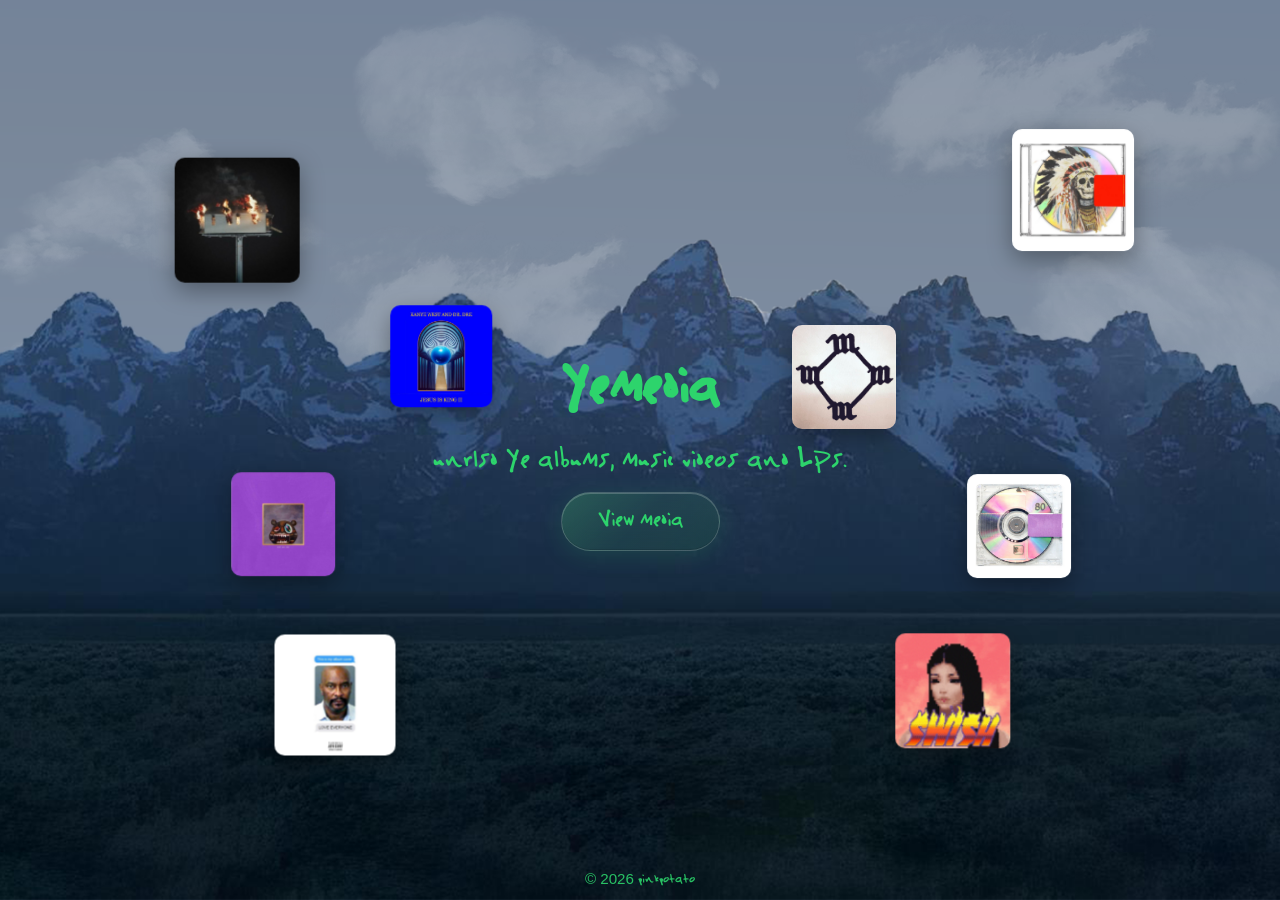
<file: index.html>
<!DOCTYPE html>
<html lang="en">
<head>
    <meta charset="UTF-8">
    <meta name="viewport" content="width=device-width, initial-scale=1.0">
    <title>yemedias</title>
    <link rel="icon" href="favicon.png" type="image/png">
    <link rel="stylesheet" href="sytle.css">
</head>
<body>
    <div class="album-covers" id="album-covers"></div>
    <main class="content">
        <h1>Yemedia</h1>
        <p>unrlsd Ye albums, music videos and LPs.</p>
        <a href="./mainpage.html" class="content-btn">View media</a>
    </main>
    <footer class="copyright">© 2026 pinkpotato</footer>
    <script src="album-covers.js"></script>
</body>
</html>
</file>
<file: sytle.css>
body {
    margin: 0;
    padding: 0;
    min-height: 100vh;
    position: relative;
    overflow: hidden;
    background-color: #1a1a2e;
    background-image: url(sitebg/gradientbase.png);
    background-size: cover;
    background-position: center;
    background-repeat: no-repeat;
}

body.mainpage {
    overflow: hidden;
    height: 100vh;
    display: flex;
    flex-direction: column;
}

/* Toast notification */
.mainpage-toast {
    position: fixed;
    bottom: 5rem;
    left: 50%;
    transform: translateX(-50%) translateY(12px);
    padding: 0.5rem 1rem;
    background: rgba(92, 255, 158, 0.95);
    color: #1a1a2e;
    font-family: "Yung Jakes", "yungjakes", sans-serif;
    font-size: 0.95rem;
    border-radius: 8px;
    box-shadow: 0 4px 20px rgba(0, 0, 0, 0.3);
    z-index: 100;
    opacity: 0;
    visibility: hidden;
    transition: opacity 0.25s ease, transform 0.25s ease, visibility 0.25s ease;
}

.mainpage-toast.is-visible {
    opacity: 1;
    visibility: visible;
    transform: translateX(-50%) translateY(0);
}

/* Scrollbar styling site-wide */
* {
    scrollbar-width: thin;
    scrollbar-color: rgba(92, 255, 158, 0.6) rgba(26, 26, 46, 0.4);
}

*::-webkit-scrollbar {
    width: 10px;
    height: 10px;
}

*::-webkit-scrollbar-track {
    background: rgba(26, 26, 46, 0.4);
    border-radius: 5px;
}

*::-webkit-scrollbar-thumb {
    background: rgba(92, 255, 158, 0.55);
    border-radius: 5px;
    border: 1px solid rgba(26, 26, 46, 0.3);
}

*::-webkit-scrollbar-thumb:hover {
    background: rgba(92, 255, 158, 0.75);
}

*::-webkit-scrollbar-thumb:active {
    background: #5cff9e;
}

*::-webkit-scrollbar-corner {
    background: rgba(26, 26, 46, 0.4);
    border-radius: 5px;
}

@font-face {
    font-family: "Yung Jakes";
    src: local("Yung Jakes New Handwriting"), local("YungJakesNewHandwriting"), url("YungJakesNewHandwriting-Regular.ttf") format("truetype");
    font-weight: normal;
    font-style: normal;
    font-display: swap;
}

/* Middle: clouds */
body::before {
    content: "";
    position: absolute;
    inset: 0;
    z-index: -1;
    background-image: url(sitebg/clouds.png);
    background-size: 150% 100%;
    background-position: 0% 50%;
    background-repeat: no-repeat;
    opacity: 0.5;
    pointer-events: none;
    animation: clouds-drift 60s linear infinite;
}

@media (max-width: 768px) {
    body::before {
        background-size: cover;
    }
}

/* Front: mountain (painted last so it’s on top) */
body::after {
    content: "";
    position: absolute;
    inset: 0;
    z-index: 0;
    background-image: url(sitebg/mountains.png);
    background-size: cover;
    background-position: center;
    background-repeat: no-repeat;
    pointer-events: none;
}

.content {
    position: relative;
    z-index: 3;
    display: flex;
    flex-direction: column;
    align-items: center;
    justify-content: center;
    min-height: 100vh;
    text-align: center;
    color: #2dd46c;
    font-family: "Yung Jakes", "yungjakes", sans-serif;
    font-size: 1.6rem;
}

.album-covers {
    position: fixed;
    inset: 0;
    z-index: 2;
    pointer-events: none;
    perspective: 1200px;
}

.album-covers .album-cover {
    position: absolute;
    object-fit: cover;
    border-radius: 10px;
    box-shadow: 0 8px 24px rgba(0, 0, 0, 0.35);
    transform-style: preserve-3d;
    will-change: transform;
}

.copyright {
    position: fixed;
    bottom: 0;
    left: 0;
    right: 0;
    z-index: 3;
    text-align: center;
    padding: 0.75rem;
    color: #2dd46c;
    font-family: "Yung Jakes", "yungjakes", sans-serif;
    font-size: 0.95rem;
    opacity: 0.9;
}

.content h1,
.content p,
.content button,
.content .content-btn {
    margin: 0.25em 0;
}

.content h1 {
    font-size: 3.75rem;
}

.content p {
    font-size: 1.85rem;
}

.content button,
.content .content-btn {
    color: inherit;
    font-family: inherit;
    font-size: 1.5rem;
    cursor: pointer;
    padding: 0.65em 1.5em;
    border: none;
    border-radius: 999px;
    background: linear-gradient(
        135deg,
        rgba(80, 220, 120, 0.25) 0%,
        rgba(60, 180, 100, 0.12) 50%,
        rgba(40, 140, 80, 0.18) 100%
    );
    backdrop-filter: blur(12px);
    -webkit-backdrop-filter: blur(12px);
    box-shadow:
        inset 0 1px 0 rgba(255, 255, 255, 0.2),
        inset 0 -1px 0 rgba(0, 0, 0, 0.1),
        0 4px 24px rgba(45, 212, 108, 0.15);
    border: 1px solid rgba(255, 255, 255, 0.18);
    transition: transform 0.2s ease, box-shadow 0.2s ease, background 0.2s ease;
}
.content .content-btn {
    text-decoration: none;
    display: inline-block;
}

.content button:hover,
.content .content-btn:hover {
    transform: translateY(-1px);
    background: linear-gradient(
        135deg,
        rgba(80, 220, 120, 0.32) 0%,
        rgba(60, 180, 100, 0.18) 50%,
        rgba(40, 140, 80, 0.24) 100%
    );
    box-shadow:
        inset 0 1px 0 rgba(255, 255, 255, 0.28),
        inset 0 -1px 0 rgba(0, 0, 0, 0.08),
        0 8px 32px rgba(45, 212, 108, 0.22);
}

.content button:active,
.content .content-btn:active {
    transform: translateY(0);
    box-shadow:
        inset 0 1px 0 rgba(255, 255, 255, 0.15),
        inset 0 2px 8px rgba(0, 0, 0, 0.15),
        0 2px 12px rgba(45, 212, 108, 0.12);
}

@keyframes clouds-drift {
    0% { background-position: 0% 50%; }
    100% { background-position: 100% 50%; }
}

/* ========== Mainpage layout (glassmorphism UI) ========== */
.mainpage .mainpage-layout {
    position: relative;
    z-index: 1;
    flex: 1;
    min-height: 0;
    padding: 1rem;
    box-sizing: border-box;
    display: flex;
    flex-direction: column;
    overflow: hidden;
}

.mainpage .topbar {
    flex-shrink: 0;
    display: flex;
    align-items: center;
    justify-content: space-between;
    gap: 1.5rem;
    max-width: 100%;
    padding: 0.6rem 1.25rem;
    margin-bottom: 1rem;
    background: rgba(255, 255, 255, 0.12);
    backdrop-filter: blur(14px);
    -webkit-backdrop-filter: blur(14px);
    border: 1px solid rgba(255, 255, 255, 0.28);
    border-radius: 14px;
    font-family: "Yung Jakes", "yungjakes", sans-serif;
    color: #4ae88a;
    text-shadow: 0 0 20px rgba(0, 0, 0, 0.4), 0 1px 2px rgba(0, 0, 0, 0.3);
}

.mainpage .topbar-logo {
    color: #5cff9e;
    text-decoration: none;
    font-size: 1.65rem;
    padding: 0.25em;
    background: transparent;
    border: none;
    border-radius: 0;
    white-space: nowrap;
    text-shadow: 0 0 16px rgba(0, 0, 0, 0.35), 0 1px 2px rgba(0, 0, 0, 0.25);
    display: inline-flex;
    align-items: center;
    justify-content: center;
}

.mainpage .topbar-logo-icon {
    display: block;
    width: 32px;
    height: 32px;
    object-fit: contain;
}

.mainpage .topbar-search {
    flex: 1;
    max-width: 320px;
    margin: 0 auto;
    padding: 0.55em 1em;
    background: rgba(255, 255, 255, 0.15);
    border: 1px solid rgba(45, 212, 108, 0.5);
    border-radius: 999px;
    color: #5cff9e;
    font-family: "Yung Jakes", "yungjakes", sans-serif;
    font-size: 1.2rem;
    text-shadow: 0 0 12px rgba(0, 0, 0, 0.3);
}

.mainpage .topbar-search::placeholder {
    color: #4ae88a;
    opacity: 1;
}

.mainpage .topbar-x-link {
    display: flex;
    align-items: center;
    justify-content: center;
    width: 44px;
    height: 44px;
    padding: 0;
    border: none;
    border-radius: 0;
    background: transparent;
    color: #5cff9e;
    flex-shrink: 0;
    transition: opacity 0.2s ease, transform 0.2s ease;
    text-decoration: none;
}
.mainpage .topbar-x-link:hover {
    opacity: 0.85;
    transform: scale(1.05);
}
.mainpage .topbar-x-link:hover .topbar-x-icon {
    animation: topbar-x-icon-hover 0.4s ease;
}
@keyframes topbar-x-icon-hover {
    0% { transform: scale(1); }
    50% { transform: scale(1.15); }
    100% { transform: scale(1); }
}
.mainpage .topbar-x-icon {
    width: 22px;
    height: 22px;
    display: block;
    animation: topbar-x-icon-pulse 2.5s ease-in-out infinite;
}
@keyframes topbar-x-icon-pulse {
    0%, 100% { opacity: 1; filter: drop-shadow(0 0 4px rgba(92, 255, 158, 0.4)); }
    50% { opacity: 0.85; filter: drop-shadow(0 0 8px rgba(92, 255, 158, 0.6)); }
}

.mainpage .topbar-menu-btn {
    display: none;
    align-items: center;
    justify-content: center;
    width: 44px;
    height: 44px;
    padding: 0;
    border: none;
    border-radius: 0;
    background: transparent;
    color: #5cff9e;
    cursor: pointer;
    flex-shrink: 0;
    transition: opacity 0.2s ease, transform 0.2s ease;
}
.mainpage .topbar-menu-btn:hover {
    opacity: 0.85;
    transform: scale(1.05);
}
.mainpage .topbar-menu-icon {
    width: 24px;
    height: 24px;
    display: block;
    object-fit: contain;
}

.mainpage .mainpage-body {
    display: flex;
    flex: 1;
    min-height: 0;
    overflow: hidden;
    gap: 1rem;
}

.mainpage .sidebar-menu {
    width: 180px;
    flex-shrink: 0;
    display: flex;
    flex-direction: column;
    gap: 0.5rem;
    padding: 1rem;
    background: rgba(255, 255, 255, 0.12);
    backdrop-filter: blur(14px);
    -webkit-backdrop-filter: blur(14px);
    border: 1px solid rgba(45, 212, 108, 0.35);
    border-radius: 14px;
    font-family: "Yung Jakes", "yungjakes", sans-serif;
    color: #5cff9e;
    align-self: stretch;
    text-shadow: 0 0 14px rgba(0, 0, 0, 0.35), 0 1px 2px rgba(0, 0, 0, 0.25);
}

.mainpage .sidebar-close-btn {
    display: none;
}

.mainpage .sidebar-close-icon {
    width: 24px;
    height: 24px;
    display: block;
    object-fit: contain;
}

.mainpage .sidebar-overlay {
    display: none;
}

.mainpage .sidebar-item {
    font-size: 1.25rem;
}

.mainpage .sidebar-btn {
    display: block;
    width: 100%;
    padding: 0.6em 0.85em;
    background: rgba(255, 255, 255, 0.12);
    border: 1px solid rgba(45, 212, 108, 0.35);
    border-radius: 10px;
    color: #5cff9e;
    font-family: "Yung Jakes", "yungjakes", sans-serif;
    font-size: 1.25rem;
    cursor: pointer;
    text-align: left;
    transition: background 0.2s ease, border-color 0.2s ease;
    text-shadow: 0 0 12px rgba(0, 0, 0, 0.3), 0 1px 2px rgba(0, 0, 0, 0.2);
}

.mainpage .sidebar-btn:hover {
    background: rgba(45, 212, 108, 0.15);
    border-color: rgba(45, 212, 108, 0.55);
    color: #6effa8;
}

.mainpage .main-panel {
    flex: 1;
    display: flex;
    flex-direction: column;
    min-height: 0;
    padding: 1.25rem;
    background: rgba(255, 255, 255, 0.12);
    backdrop-filter: blur(14px);
    -webkit-backdrop-filter: blur(14px);
    border: 1px solid rgba(45, 212, 108, 0.35);
    border-radius: 14px;
    overflow: auto;
}

.mainpage .covers-grid {
    display: grid;
    grid-template-columns: repeat(4, 1fr);
    grid-template-rows: repeat(2, auto);
    gap: 1rem;
    min-height: min-content;
}

.mainpage .cover-placeholder {
    aspect-ratio: 1;
    background: rgba(255, 255, 255, 0.06);
    border-radius: 8px;
    border: 1px solid rgba(255, 255, 255, 0.06);
    box-shadow: none;
}

.mainpage .album-card {
    position: relative;
    aspect-ratio: 1;
    border-radius: 8px;
    overflow: hidden;
    background: rgba(255, 255, 255, 0.06);
    transition: transform 0.25s ease;
}

.mainpage .album-card.has-video {
    aspect-ratio: 16 / 9;
}

.mainpage .album-card.has-video .album-card-cover {
    filter: brightness(0.5);
    -webkit-filter: brightness(0.5);
}

.mainpage .album-card.has-video .album-card-overlay {
    background: rgba(0, 0, 0, 0.4);
    opacity: 1;
}


.mainpage .album-card:hover {
    transform: scale(0.92);
}

.mainpage .album-card-cover {
    width: 100%;
    height: 100%;
    object-fit: cover;
    display: block;
}

.mainpage .album-card-overlay {
    position: absolute;
    inset: 0;
    display: flex;
    flex-direction: column;
    align-items: center;
    justify-content: center;
    gap: 0.5rem;
    background: rgba(0, 0, 0, 0.5);
    opacity: 0;
    transition: opacity 0.2s ease;
}


.mainpage .album-card.has-tracks .album-card-overlay {
    justify-content: flex-end;
    padding-bottom: 0.5rem;
}

.mainpage .album-card-play-corner {
    position: absolute;
    bottom: 0.5rem;
    right: 0.5rem;
    margin-top: auto;
}

.mainpage .album-card:hover .album-card-overlay {
    opacity: 1;
}

.mainpage .album-card-title {
    color: #5cff9e;
    font-family: "Yung Jakes", "yungjakes", sans-serif;
    font-size: 1rem;
    text-align: center;
    padding: 0 0.5rem;
    text-shadow: 0 0 8px rgba(0,0,0,0.5);
}

.mainpage .album-card-play:hover {
    opacity: 0.9;
    transform: scale(1.05);
}

.mainpage .album-card-play {
    width: 44px;
    height: 44px;
    border: none;
    border-radius: 0;
    background: transparent;
    color: #5cff9e;
    font-size: 1.25rem;
    cursor: pointer;
    display: flex;
    align-items: center;
    justify-content: center;
    padding: 0;
    transition: opacity 0.2s ease, transform 0.2s ease;
    font-family: "Yung Jakes", "yungjakes", sans-serif;
}

.mainpage .album-card-play-icon {
    width: 28px;
    height: 28px;
    display: block;
    object-fit: contain;
}

/* Search results: list of matching tracks */
.mainpage .mainpage-search-results {
    display: flex;
    flex-direction: column;
    gap: 0.25rem;
    padding: 0.5rem 0;
    min-height: 0;
}

.mainpage .mainpage-search-result-row {
    display: flex;
    align-items: center;
    gap: 1rem;
    padding: 0.65rem 1rem;
    background: rgba(255, 255, 255, 0.04);
    border-radius: 10px;
    cursor: pointer;
    transition: background 0.15s ease;
}

.mainpage .mainpage-search-result-row:hover {
    background: rgba(92, 255, 158, 0.1);
}

.mainpage .mainpage-search-result-cover {
    width: 48px;
    height: 48px;
    object-fit: cover;
    border-radius: 8px;
    flex-shrink: 0;
    border: 1px solid rgba(255, 255, 255, 0.1);
}

.mainpage .mainpage-search-result-info {
    flex: 1;
    min-width: 0;
    display: flex;
    flex-direction: column;
    gap: 0.15rem;
}

.mainpage .mainpage-search-result-title {
    color: #fff;
    font-family: "Yung Jakes", "yungjakes", sans-serif;
    font-size: 1.05rem;
    font-weight: bold;
}

.mainpage .mainpage-search-result-meta {
    color: rgba(255, 255, 255, 0.6);
    font-size: 0.9rem;
}

.mainpage .mainpage-search-result-play {
    width: 44px;
    height: 44px;
    padding: 0;
    border: none;
    background: transparent;
    color: #5cff9e;
    cursor: pointer;
    display: flex;
    align-items: center;
    justify-content: center;
    flex-shrink: 0;
    transition: opacity 0.2s ease, transform 0.2s ease;
}

.mainpage .mainpage-search-result-play:hover {
    opacity: 0.9;
    transform: scale(1.05);
}

.mainpage .mainpage-search-result-play-icon {
    width: 28px;
    height: 28px;
    object-fit: contain;
}

.mainpage .sidebar-btn.is-active {
    background: rgba(45, 212, 108, 0.25);
    border-color: rgba(45, 212, 108, 0.6);
}

.mainpage .mainpage-player {
    position: fixed;
    bottom: 0.75rem;
    left: 0.75rem;
    right: 0.75rem;
    z-index: 10;
    padding: 0.6rem 1rem;
    background: rgba(var(--miniplayer-glass-r, 48), var(--miniplayer-glass-g, 48), var(--miniplayer-glass-b, 65), 0.88);
    backdrop-filter: blur(14px);
    -webkit-backdrop-filter: blur(14px);
    border: 1px solid rgba(var(--miniplayer-glass-r, 45), var(--miniplayer-glass-g, 212), var(--miniplayer-glass-b, 108), 0.4);
    border-radius: 14px;
    display: flex;
    align-items: center;
    justify-content: space-between;
    gap: 1rem;
    transform: translateY(calc(100% + 1rem));
    transition: transform 0.25s ease, background 0.35s ease, border-color 0.35s ease;
}

.mainpage .mainpage-player.is-visible {
    transform: translateY(0);
}

/* Desktop: smaller mini player height */
@media (min-width: 769px) {
    .mainpage .mainpage-player {
        padding: 0.35rem 0.85rem;
        gap: 0.65rem;
    }
    .mainpage .mainpage-player-title {
        font-size: 0.88rem;
    }
    .mainpage .mainpage-player-center {
        gap: 0.2rem;
    }
    .mainpage .mainpage-player-ctrl {
        width: 38px;
        height: 38px;
    }
    .mainpage .mainpage-player-ctrl-icon {
        width: 20px;
        height: 20px;
    }
    .mainpage .mainpage-player-play-btn {
        width: 42px;
        height: 42px;
    }
    .mainpage .mainpage-player-play-btn .mainpage-player-play-icon-img {
        width: 22px;
        height: 22px;
    }
    .mainpage .mainpage-player-expand {
        width: 38px;
        height: 38px;
    }
    .mainpage .mainpage-player-expand-icon {
        width: 20px;
        height: 20px;
    }
    .mainpage .mainpage-player-time {
        font-size: 0.75rem;
    }
    .mainpage .mainpage-player-seek {
        height: 5px;
    }
}

/* Mobile track list: ensure mini player slide-up animation runs when it appears */
@media (max-width: 768px) {
    .mainpage.tracklist-view-open .mainpage-player {
        transition: transform 0.35s cubic-bezier(0.25, 0.46, 0.45, 0.94);
    }
    .mainpage.tracklist-view-open .mainpage-player:not(.is-visible) {
        transform: translateY(calc(100% + 1rem));
    }
    .mainpage .mainpage-player-title {
        font-size: 1.1rem;
    }
    .mainpage .mainpage-player-time {
        font-size: 0.95rem;
    }
}

/* Hide mini player when expanded view is open (desktop: always; mobile: only in now-playing full view) */
.mainpage.expanded-view-open .mainpage-player {
    transform: translateY(100%);
    visibility: hidden;
    pointer-events: none;
}

/* Mobile track list view: show mini player as overlay on top */
.mainpage.tracklist-view-open .mainpage-player {
    z-index: 25;
}

.mainpage .mainpage-player-left {
    flex: 1;
    min-width: 0;
    max-width: 280px;
}

.mainpage .mainpage-player-title {
    color: #5cff9e;
    font-family: "Yung Jakes", "yungjakes", sans-serif;
    font-size: 0.95rem;
    overflow: hidden;
    text-overflow: ellipsis;
    white-space: nowrap;
    text-shadow: 0 0 12px rgba(0, 0, 0, 0.3);
}

.mainpage .mainpage-audio-native {
    position: absolute;
    width: 0;
    height: 0;
    opacity: 0;
    pointer-events: none;
}

.mainpage .mainpage-player-center {
    flex: 2;
    display: flex;
    flex-direction: column;
    align-items: center;
    gap: 0.35rem;
    max-width: 480px;
    min-width: 0;
}

.mainpage .mainpage-player-controls {
    display: flex;
    align-items: center;
    justify-content: center;
    gap: 0.5rem;
}

.mainpage .mainpage-player-ctrl {
    width: 48px;
    height: 48px;
    border: none;
    border-radius: 0;
    background: transparent;
    color: #5cff9e;
    font-size: 0.85rem;
    cursor: pointer;
    display: flex;
    align-items: center;
    justify-content: center;
    transition: opacity 0.2s ease, transform 0.2s ease;
}

.mainpage .player-icon {
    width: 20px;
    height: 20px;
    display: block;
    color: inherit;
}

.mainpage .mainpage-player-play-btn .player-icon,
.mainpage .mainpage-player-expanded-play .player-icon {
    width: 22px;
    height: 22px;
}

.mainpage .mainpage-player-play-icon-img,
.mainpage .mainpage-player-expanded-play-icon-img {
    display: block;
    width: 100%;
    height: 100%;
    object-fit: contain;
}

.mainpage .mainpage-player-play-btn .mainpage-player-play-icon-img {
    width: 32px;
    height: 32px;
}

.mainpage .mainpage-player-expanded-play .mainpage-player-expanded-play-icon-img {
    width: 42px;
    height: 42px;
}

.mainpage .mainpage-player-expanded-close .player-icon,
.mainpage .mainpage-player-expanded-close-icon {
    width: 26px;
    height: 26px;
}

.mainpage .mainpage-player-expanded-close-icon {
    display: block;
    object-fit: contain;
}

.mainpage .mainpage-player-expanded-btn .player-icon {
    width: 18px;
    height: 18px;
}

.mainpage .mainpage-player-ctrl-icon,
.mainpage .mainpage-player-expanded-btn-icon {
    display: block;
    width: 26px;
    height: 26px;
    object-fit: contain;
}

.mainpage .mainpage-player-ctrl .mainpage-player-ctrl-icon {
    width: 28px;
    height: 28px;
}

.mainpage .mainpage-player-expanded-volume-icon .player-icon {
    width: 18px;
    height: 18px;
}

.mainpage .mainpage-player-ctrl:hover {
    opacity: 0.85;
    transform: scale(1.05);
}

.mainpage .mainpage-player-play-btn {
    width: 56px;
    height: 56px;
    border: none;
    border-radius: 0;
    background: transparent;
    color: #5cff9e;
    font-size: 1.1rem;
    cursor: pointer;
    display: flex;
    align-items: center;
    justify-content: center;
    transition: transform 0.2s ease, opacity 0.2s ease;
}

.mainpage .mainpage-player-play-btn .mainpage-player-play-icon {
    display: inline-block;
    line-height: 1;
}

.mainpage .mainpage-player-play-btn:hover {
    opacity: 0.9;
    transform: scale(1.03);
}

.mainpage .mainpage-player-expand {
    width: 52px;
    height: 52px;
    border: none;
    border-radius: 0;
    background: transparent;
    color: #5cff9e;
    font-size: 1.25rem;
    cursor: pointer;
    display: flex;
    align-items: center;
    justify-content: center;
    transition: opacity 0.2s ease, transform 0.2s ease;
}

.mainpage .mainpage-player-expand:hover {
    opacity: 0.85;
    transform: scale(1.05);
}

.mainpage .mainpage-player-expand .player-icon,
.mainpage .mainpage-player-expand-icon {
    width: 26px;
    height: 26px;
}

.mainpage .mainpage-player-expand-icon {
    display: block;
    object-fit: contain;
}

.mainpage .mainpage-player-progress-wrap {
    display: flex;
    align-items: center;
    gap: 0.5rem;
    width: 100%;
}

.mainpage .mainpage-player-time {
    color: rgba(92, 255, 158, 0.9);
    font-family: "Yung Jakes", "yungjakes", sans-serif;
    font-size: 0.8rem;
    flex-shrink: 0;
}

.mainpage .mainpage-player-seek {
    flex: 1;
    height: 6px;
    -webkit-appearance: none;
    appearance: none;
    background: rgba(255, 255, 255, 0.15);
    border-radius: 3px;
}

.mainpage .mainpage-player-seek::-webkit-slider-thumb {
    -webkit-appearance: none;
    width: 14px;
    height: 14px;
    border-radius: 50%;
    background: #5cff9e;
    cursor: pointer;
    box-shadow: 0 0 8px rgba(92, 255, 158, 0.5);
}

.mainpage .mainpage-player-seek::-moz-range-thumb {
    width: 14px;
    height: 14px;
    border-radius: 50%;
    background: #5cff9e;
    cursor: pointer;
    border: none;
}

.mainpage .mainpage-player-right {
    flex: 1;
    display: flex;
    justify-content: flex-end;
    max-width: 120px;
}

.mainpage .mainpage-player-expand {
    width: 48px;
    height: 48px;
    border: none;
    border-radius: 0;
    background: transparent;
    color: #5cff9e;
    font-size: 1.25rem;
    cursor: pointer;
    display: flex;
    align-items: center;
    justify-content: center;
    transition: opacity 0.2s ease, transform 0.2s ease;
}

.mainpage .mainpage-player-expand:hover {
    opacity: 0.85;
    transform: scale(1.05);
}

.mainpage .mainpage-player-expanded {
    position: fixed;
    inset: 0;
    z-index: 20;
    background: transparent;
    display: flex;
    align-items: stretch;
    justify-content: stretch;
    opacity: 0;
    visibility: hidden;
    transition: opacity 0.28s ease, visibility 0.28s ease;
}

.mainpage .mainpage-player-expanded.is-visible {
    opacity: 1;
    visibility: visible;
}

.mainpage .mainpage-player-expanded.is-visible .mainpage-player-expanded-blur {
    opacity: 1;
}

.mainpage .mainpage-player-expanded-blur {
    position: absolute;
    inset: -20%;
    z-index: 0;
    background-size: cover;
    background-position: center;
    background-repeat: no-repeat;
    filter: blur(80px);
    -webkit-filter: blur(80px);
    opacity: 0;
    transition: opacity 0.4s ease;
}

.mainpage .mainpage-player-expanded-blur::after {
    content: "";
    position: absolute;
    inset: 0;
    background: rgba(0, 0, 0, 0.45);
    pointer-events: none;
}

.mainpage .mainpage-player-expanded-inner {
    position: relative;
    z-index: 1;
    display: flex;
    align-items: flex-start;
    width: 100%;
    height: 100%;
    padding: 2rem;
    padding-right: 4rem;
    gap: 2.5rem;
    box-sizing: border-box;
    opacity: 0;
    transform: translateY(16px);
    transition: opacity 0.32s ease 0.06s, transform 0.32s cubic-bezier(0.25, 0.46, 0.45, 0.94) 0.06s;
}

/* Desktop: now playing (cover + controls) on the left, track list (data) on the right */
.mainpage .mainpage-player-expanded-cover-section {
    order: -1;
}
.mainpage .mainpage-player-expanded-tracks {
    order: 0;
}

.mainpage .mainpage-player-expanded.is-visible .mainpage-player-expanded-inner {
    opacity: 1;
    transform: translateY(0);
}

.mainpage .mainpage-player-expanded-close {
    position: relative;
    top: auto;
    right: auto;
    z-index: 21;
    order: 0;
    width: 52px;
    height: 52px;
    border: none;
    border-radius: 0;
    background: transparent;
    color: #5cff9e;
    font-size: 1.5rem;
    line-height: 1;
    cursor: pointer;
    transition: opacity 0.25s ease 0.15s, transform 0.25s ease 0.15s;
    opacity: 1;
    transform: scale(1);
    display: flex;
    align-items: center;
    justify-content: center;
}

.mainpage .mainpage-player-expanded-top-right {
    position: fixed;
    top: 1rem;
    right: 1rem;
    z-index: 21;
    display: flex;
    flex-direction: column;
    align-items: center;
    gap: 0.5rem;
}

.mainpage .mainpage-player-expanded.is-visible .mainpage-player-expanded-close {
    opacity: 1;
    transform: scale(1);
}

.mainpage .mainpage-player-expanded-close:hover {
    opacity: 0.85;
    transform: scale(1.05);
}

.mainpage .mainpage-player-expanded-cover-section {
    flex-shrink: 0;
    width: min(40vw, 400px);
    display: flex;
    flex-direction: column;
    gap: 1.25rem;
    opacity: 0;
    transform: translateY(12px);
    transition: opacity 0.3s ease 0.1s, transform 0.35s cubic-bezier(0.25, 0.46, 0.45, 0.94) 0.1s;
}

.mainpage .mainpage-player-expanded.is-visible .mainpage-player-expanded-cover-section {
    opacity: 1;
    transform: translateY(0);
}

.mainpage .mainpage-player-expanded-cover-wrap {
    flex-shrink: 0;
    width: 100%;
    padding: 0;
    display: flex;
    align-items: center;
    justify-content: center;
    background: transparent;
    border: none;
    overflow: hidden;
    border-radius: 14px;
}

.mainpage .mainpage-player-expanded-cover-wrap img {
    width: 100%;
    aspect-ratio: 1;
    object-fit: cover;
    display: block;
    border-radius: 14px;
    transform: scale(0.96);
    transition: transform 0.4s cubic-bezier(0.25, 0.46, 0.45, 0.94) 0.12s;
}

.mainpage .mainpage-player-expanded.is-visible .mainpage-player-expanded-cover-wrap img {
    transform: scale(1);
}

.mainpage .mainpage-player-expanded-now-playing {
    display: grid;
    grid-template-columns: 1fr auto;
    gap: 0.5rem 1rem;
    padding: 1.25rem 1.5rem 0;
    background: transparent;
    border: none;
    border-radius: 0;
}

.mainpage .mainpage-player-expanded-track-title {
    grid-column: 1;
}

.mainpage .mainpage-player-expanded-track-meta {
    grid-column: 1;
}

.mainpage .mainpage-player-expanded-like {
    grid-column: 2;
    grid-row: 1 / 3;
    align-self: center;
    justify-self: end;
    width: 44px;
    height: 44px;
    min-width: 44px;
    min-height: 44px;
    padding: 0;
    border: none;
    background: transparent;
    color: rgba(255, 255, 255, 0.7);
    cursor: pointer;
    display: flex;
    align-items: center;
    justify-content: center;
    transition: color 0.2s ease, transform 0.2s ease;
    visibility: visible;
}

.mainpage .mainpage-player-expanded-like:hover {
    color: #5cff9e;
    transform: scale(1.08);
}

.mainpage .mainpage-player-expanded-like.is-saved {
    color: #5cff9e;
}

.mainpage .mainpage-player-expanded-like .mainpage-player-expanded-like-icon {
    width: 26px;
    height: 26px;
    object-fit: contain;
    display: block;
    transition: filter 0.2s ease, opacity 0.2s ease;
}

.mainpage .mainpage-player-expanded-like.is-saved .mainpage-player-expanded-like-icon {
    filter: brightness(0) saturate(100%) invert(82%) sepia(42%) saturate(1200%) hue-rotate(87deg) brightness(102%) contrast(101%);
}

.mainpage .mainpage-player-expanded-progress-wrap {
    grid-column: 1 / -1;
    display: flex;
    align-items: center;
    gap: 0.5rem;
    width: 100%;
}

.mainpage .mainpage-player-expanded-progress-wrap .mainpage-player-seek {
    flex: 1;
    min-width: 0;
}

.mainpage .mainpage-player-expanded-track-title {
    color: #fff;
    font-family: "Yung Jakes", "yungjakes", sans-serif;
    font-size: 1.65rem;
    font-weight: bold;
    margin: 0;
    letter-spacing: 0.02em;
}

.mainpage .mainpage-player-expanded-track-meta {
    color: rgba(255, 255, 255, 0.65);
    font-family: "Yung Jakes", "yungjakes", sans-serif;
    font-size: 1.05rem;
    margin: 0 0 0.25rem 0;
}

.mainpage .mainpage-player-expanded-progress-wrap .mainpage-player-time {
    color: rgba(255, 255, 255, 0.8);
    font-size: 0.95rem;
    flex-shrink: 0;
}

.mainpage .mainpage-player-expanded-volume-wrap {
    grid-column: 1 / -1;
    display: flex;
    align-items: center;
    gap: 0.6rem;
    margin-top: 0.35rem;
    width: 100%;
}

.mainpage .mainpage-player-expanded-volume-icon {
    font-size: 1.15rem;
    opacity: 0.9;
    flex-shrink: 0;
    color: #fff;
}

.mainpage .mainpage-player-volume-icon-img {
    display: block;
    width: 24px;
    height: 24px;
    object-fit: contain;
    animation: speaker-pulse 1.6s ease-in-out infinite;
    transition: opacity 0.2s ease;
}

@keyframes speaker-pulse {
    0%, 100% { opacity: 1; transform: scale(1); }
    50% { opacity: 0.9; transform: scale(1.08); }
}

.mainpage .mainpage-player-expanded-volume-wrap .mainpage-player-volume {
    flex: 1;
    min-width: 0;
}

.mainpage .mainpage-player-expanded-tracks {
    flex: 1;
    display: flex;
    flex-direction: column;
    min-width: 0;
    width: 100%;
    padding: 1.25rem 1.5rem 1.25rem 0;
    min-height: 0;
    opacity: 0;
    transform: translateY(14px);
    transition: opacity 0.32s ease 0.15s, transform 0.35s cubic-bezier(0.25, 0.46, 0.45, 0.94) 0.15s;
}

.mainpage .mainpage-player-expanded.is-visible .mainpage-player-expanded-tracks {
    opacity: 1;
    transform: translateY(0);
}

.mainpage .mainpage-player-expanded-album-title {
    color: #5cff9e;
    font-family: "Yung Jakes", "yungjakes", sans-serif;
    font-size: 2.1rem;
    font-weight: bold;
    margin: 0 0 0.25rem 0;
    letter-spacing: 0.02em;
    text-shadow: 0 0 20px rgba(0, 0, 0, 0.3);
}

.mainpage .mainpage-player-expanded-tracks-head-text {
    display: flex;
    flex-direction: column;
    justify-content: center;
    flex: 1;
    min-width: 0;
}

.mainpage .mainpage-player-expanded-tracks-head-text .mainpage-player-expanded-meta {
    margin: 0;
}

.mainpage .mainpage-player-expanded-meta {
    color: rgba(255, 255, 255, 0.65);
    font-family: "Yung Jakes", "yungjakes", sans-serif;
    font-size: 1.05rem;
    margin: 0 0 1.5rem 0;
}

.mainpage .mainpage-player-expanded-tracks-head {
    display: flex;
    align-items: stretch;
    gap: 1rem;
    margin-bottom: 1rem;
}

.mainpage .mainpage-player-expanded-tracks-head .mainpage-player-expanded-meta {
    margin: 0;
}

.mainpage .mainpage-player-expanded-play-all {
    flex-shrink: 0;
    width: 64px;
    min-width: 64px;
    height: 64px;
    min-height: 64px;
    align-self: stretch;
    padding: 0;
    border: none;
    background: transparent;
    color: #5cff9e;
    cursor: pointer;
    display: flex;
    align-items: center;
    justify-content: center;
    transition: opacity 0.2s ease, transform 0.2s ease;
}

.mainpage .mainpage-player-expanded-play-all:hover {
    opacity: 0.9;
    transform: scale(1.05);
}

.mainpage .mainpage-player-expanded-play-all-icon {
    width: 40px;
    height: 40px;
    object-fit: contain;
    display: block;
}

.mainpage .mainpage-player-expanded-controls {
    grid-column: 1 / -1;
    display: flex;
    align-items: center;
    justify-content: center;
    gap: 0.75rem;
    margin-bottom: 0;
}

.mainpage .mainpage-player-expanded-btn {
    width: 56px;
    height: 56px;
    border-radius: 0;
    border: none;
    background: transparent;
    color: #5cff9e;
    font-size: 1.1rem;
    cursor: pointer;
    display: flex;
    align-items: center;
    justify-content: center;
    transition: opacity 0.2s ease, transform 0.2s ease;
}

.mainpage .mainpage-player-expanded-btn:hover {
    opacity: 0.85;
    transform: scale(1.05);
}

.mainpage .mainpage-player-expanded-btn.is-active {
    opacity: 1;
}

.mainpage .mainpage-player-expanded-play {
    width: 72px;
    height: 72px;
    border-radius: 0;
    border: none;
    background: transparent;
    color: #1a1a2e;
    font-size: 1.4rem;
    cursor: pointer;
    display: flex;
    align-items: center;
    justify-content: center;
    transition: transform 0.2s ease, opacity 0.2s ease;
}

.mainpage .mainpage-player-expanded-play .mainpage-player-expanded-play-icon {
    display: inline-block;
    line-height: 1;
}

.mainpage .mainpage-player-expanded-play:hover {
    opacity: 0.9;
    transform: scale(1.03);
}

.mainpage .mainpage-player-tracklist {
    list-style: none;
    margin: 0;
    padding: 0.6rem 0;
    overflow-y: auto;
    flex: 1;
    min-height: 0;
}

.mainpage .mainpage-player-tracklist li {
    display: flex;
    align-items: center;
    gap: 1rem;
    padding: 0.75rem 0.9rem;
    margin: 0 2px 2px 2px;
    border-bottom: none;
    color: rgba(255, 255, 255, 0.9);
    font-family: "Yung Jakes", "yungjakes", sans-serif;
    font-size: 1.05rem;
    transition: background 0.15s ease, color 0.15s ease;
    border-radius: 10px;
}

.mainpage .mainpage-player-tracklist li:last-child {
    margin-bottom: 0;
}

.mainpage .mainpage-player-tracklist li:hover {
    background: rgba(92, 255, 158, 0.08);
}

.mainpage .mainpage-player-tracklist li.is-current {
    color: #5cff9e;
    background: rgba(92, 255, 158, 0.12);
}

.mainpage .mainpage-player-tracklist .track-list-cover {
    width: 40px;
    height: 40px;
    object-fit: cover;
    border-radius: 6px;
    flex-shrink: 0;
    border: 1px solid rgba(255, 255, 255, 0.1);
}

/* Video folder (e.g. Sunday Service): landscape thumb and hide now playing on desktop */
.mainpage .mainpage-player-expanded.is-video-folder .mainpage-player-tracklist .track-list-cover {
    width: 72px;
    height: auto;
    aspect-ratio: 16 / 9;
    min-height: 40px;
}

.mainpage .mainpage-player-expanded.is-video-folder[data-expanded-mode="tracklist"] .mainpage-player-expanded-cover-section {
    display: none !important;
}

.mainpage .mainpage-player-expanded.is-video-folder[data-expanded-mode="tracklist"] .mainpage-player-expanded-tracks {
    flex: 1;
    min-width: 0;
    width: 100%;
}

.mainpage .mainpage-player-tracklist .track-num {
    width: 1.5rem;
    flex-shrink: 0;
    color: rgba(255, 255, 255, 0.5);
    font-size: 0.95rem;
}

.mainpage .mainpage-player-tracklist li.is-current .track-num {
    color: #5cff9e;
}

.mainpage .mainpage-player-tracklist li button {
    flex: 1;
    background: none;
    border: none;
    color: inherit;
    font-family: inherit;
    font-size: 1.05rem;
    cursor: pointer;
    text-align: left;
    padding: 0;
    min-width: 0;
    overflow: hidden;
    text-overflow: ellipsis;
    white-space: nowrap;
}

.mainpage .mainpage-error {
    color: #5cff9e;
    font-family: "Yung Jakes", "yungjakes", sans-serif;
    padding: 2rem;
    grid-column: 1 / -1;
}

.mainpage .mainpage-error code {
    background: rgba(0,0,0,0.3);
    padding: 0.2em 0.4em;
    border-radius: 4px;
}

@media (max-width: 768px) {
    .mainpage .mainpage-layout {
        padding: 0.5rem;
    }
    .mainpage .topbar {
        flex-direction: row;
        align-items: center;
        gap: 0.75rem;
    }
    .mainpage .topbar-logo {
        flex-shrink: 0;
    }
    .mainpage .topbar-search {
        max-width: none;
        flex: 1;
        min-width: 0;
    }
    .mainpage .topbar-menu-btn {
        display: flex;
    }
    .mainpage .mainpage-body {
        flex-direction: column;
    }
    .mainpage .sidebar-overlay {
        display: none;
        position: fixed;
        inset: 0;
        z-index: 15;
        background: rgba(0, 0, 0, 0.4);
        opacity: 0;
        visibility: hidden;
        transition: opacity 0.25s ease, visibility 0.25s ease;
    }
    .mainpage.menu-open .sidebar-overlay {
        display: block;
        opacity: 1;
        visibility: visible;
    }
    .mainpage .sidebar-menu {
        position: fixed;
        top: 0;
        right: 0;
        width: min(280px, 85vw);
        max-width: 100%;
        height: 100vh;
        z-index: 16;
        align-self: auto;
        border-radius: 0;
        border-left: 1px solid rgba(45, 212, 108, 0.35);
        transform: translateX(100%);
        transition: transform 0.28s ease;
        padding-top: 3.5rem;
    }
    .mainpage.menu-open .sidebar-menu {
        transform: translateX(0);
    }
    .mainpage .sidebar-close-btn {
        display: flex;
        position: absolute;
        top: 1rem;
        right: 1rem;
        width: 40px;
        height: 40px;
        align-items: center;
        justify-content: center;
        padding: 0;
        border: none;
        border-radius: 0;
        background: transparent;
        color: #5cff9e;
        cursor: pointer;
        transition: opacity 0.2s ease, transform 0.2s ease;
    }
    .mainpage .sidebar-close-btn:hover {
        opacity: 0.85;
        transform: scale(1.05);
    }
    .mainpage .covers-grid {
        grid-template-columns: repeat(2, 1fr);
        grid-template-rows: repeat(4, 1fr);
    }

    /* Mini player: only title + play/pause; tap bar to open full album */
    .mainpage .mainpage-player {
        cursor: pointer;
    }
    .mainpage .mainpage-player .mainpage-player-ctrl {
        display: none;
    }
    .mainpage .mainpage-player .mainpage-player-progress-wrap {
        display: none;
    }
    .mainpage .mainpage-player .mainpage-player-right {
        display: none;
    }
    .mainpage .mainpage-player-center {
        flex: 0 0 auto;
        max-width: none;
    }
    .mainpage .mainpage-player-left {
        flex: 1;
        max-width: none;
        cursor: pointer;
    }

    /* Show album card actions on touch (no hover); don't dim the cover */
    .mainpage .album-card-overlay {
        opacity: 0.92;
        background: transparent;
    }
    .mainpage .album-card:hover .album-card-overlay {
        opacity: 1;
    }
    .mainpage .album-card-title {
        opacity: 0;
    }
    .mainpage .album-card:hover .album-card-title {
        opacity: 1;
    }
    .mainpage .album-card-play {
        width: 56px;
        height: 56px;
    }
    .mainpage .album-card-play-icon {
        width: 36px;
        height: 36px;
    }

    /* Expanded player: glass over cover blur (no opaque bg) */
    .mainpage .mainpage-player-expanded-inner {
        flex-direction: column;
        overflow-y: auto;
        overflow-x: hidden;
        padding: 1rem;
        padding-top: 3.25rem;
        padding-right: 1rem;
        padding-bottom: 2rem;
        gap: 0;
        -webkit-overflow-scrolling: touch;
        justify-content: center;
        background: rgba(0, 0, 0, 0.25);
        backdrop-filter: blur(24px);
        -webkit-backdrop-filter: blur(24px);
        border-radius: 0;
        transform: translateY(24px);
        transition: opacity 0.35s ease 0.05s, transform 0.38s cubic-bezier(0.25, 0.46, 0.45, 0.94) 0.05s;
    }
    .mainpage .mainpage-player-expanded.is-visible .mainpage-player-expanded-inner {
        transform: translateY(0);
    }
    /* Mobile: single column, reset order so layout is DOM order */
    .mainpage .mainpage-player-expanded-tracks,
    .mainpage .mainpage-player-expanded-cover-section {
        order: 0;
    }
    .mainpage .mainpage-player-expanded-cover-section {
        width: 100%;
        flex: 1;
        min-height: 0;
        display: flex;
        flex-direction: column;
        justify-content: center;
        align-items: center;
        transform: translateY(16px);
        transition: opacity 0.32s ease 0.12s, transform 0.38s cubic-bezier(0.25, 0.46, 0.45, 0.94) 0.12s;
    }
    .mainpage .mainpage-player-expanded.is-visible .mainpage-player-expanded-cover-section {
        transform: translateY(0);
    }
    .mainpage .mainpage-player-expanded-cover-wrap {
        width: min(90vw, 380px);
        max-width: 100%;
        flex-shrink: 0;
        align-self: center;
    }
    .mainpage .mainpage-player-expanded.is-visible .mainpage-player-expanded-cover-wrap img {
        transform: scale(1);
    }
    .mainpage .mainpage-player-expanded-cover-wrap img {
        transform: scale(0.94);
        transition: transform 0.4s cubic-bezier(0.25, 0.46, 0.45, 0.94) 0.14s;
    }
    .mainpage .mainpage-player-expanded-now-playing {
        width: min(90vw, 380px);
        max-width: 100%;
        flex: 1;
        justify-content: center;
        padding-top: 1.25rem;
        padding-bottom: 2rem;
    }
    .mainpage .mainpage-player-expanded-track-title {
        font-size: 1.5rem;
    }
    /* Mobile: album cover tap → tracklist only */
    .mainpage .mainpage-player-expanded[data-expanded-mode="tracklist"] .mainpage-player-expanded-cover-section {
        display: none;
    }
    .mainpage .mainpage-player-expanded[data-expanded-mode="tracklist"] .mainpage-player-expanded-tracks {
        display: flex;
        flex: 1;
        flex-direction: column;
        min-height: 0;
        min-width: 0;
        width: 100%;
        padding: 0.75rem 1.5rem 0.75rem 1rem;
        overflow-y: auto;
        -webkit-overflow-scrolling: touch;
        transform: translateY(20px);
        transition: opacity 0.32s ease 0.08s, transform 0.36s cubic-bezier(0.25, 0.46, 0.45, 0.94) 0.08s;
    }
    .mainpage .mainpage-player-expanded.is-visible[data-expanded-mode="tracklist"] .mainpage-player-expanded-tracks {
        transform: translateY(0);
    }
    .mainpage .mainpage-player-expanded[data-expanded-mode="tracklist"] .mainpage-player-expanded-inner {
        justify-content: flex-start;
        padding-top: 4.25rem;
    }
    .mainpage .mainpage-player-expanded[data-expanded-mode="tracklist"] .mainpage-player-expanded-tracklist {
        flex: 1;
        min-height: 0;
        overflow-y: auto;
        -webkit-overflow-scrolling: touch;
    }
    /* Mobile: mini player tap → now playing only */
    .mainpage .mainpage-player-expanded[data-expanded-mode="nowplaying"] .mainpage-player-expanded-tracks {
        display: none;
    }
    .mainpage .mainpage-player-expanded-tracks {
        display: none;
    }
    .mainpage .mainpage-player-expanded-close {
        top: auto;
        right: auto;
        width: 56px;
        height: 56px;
        font-size: 1.5rem;
    }
    .mainpage .mainpage-player-expanded-top-right {
        top: 0.5rem;
        right: 0.5rem;
    }
    /* Mobile: larger touch targets for player buttons */
    .mainpage .mainpage-player-play-btn {
        width: 64px;
        height: 64px;
    }
    .mainpage .mainpage-player-play-btn .mainpage-player-play-icon-img {
        width: 40px;
        height: 40px;
    }
    .mainpage .mainpage-player-expanded-btn {
        width: 64px;
        height: 64px;
    }
    .mainpage .mainpage-player-expanded-btn-icon {
        width: 32px;
        height: 32px;
    }
    .mainpage .mainpage-player-expanded-play {
        width: 80px;
        height: 80px;
    }
    .mainpage .mainpage-player-expanded-play .mainpage-player-expanded-play-icon-img {
        width: 48px;
        height: 48px;
    }
    .mainpage .mainpage-player-expanded-blur {
        inset: -15%;
    }
}

/* ========== Video Player Modal ========== */
.video-player-modal {
    position: fixed;
    inset: 0;
    z-index: 2000;
    opacity: 0;
    visibility: hidden;
    transition: opacity 0.3s ease, visibility 0.3s ease;
}

.video-player-modal.is-visible {
    opacity: 1;
    visibility: visible;
}

.video-player-modal.closing {
    opacity: 0;
}

.video-player-backdrop {
    position: absolute;
    inset: 0;
    background: rgba(0, 0, 0, 0.85);
    backdrop-filter: blur(8px);
    -webkit-backdrop-filter: blur(8px);
}

.video-player-container {
    position: relative;
    z-index: 1;
    width: 100%;
    height: 100%;
    display: flex;
    flex-direction: column;
    padding: 1rem;
    box-sizing: border-box;
    overflow: hidden;
}

.video-player-header {
    display: flex;
    align-items: center;
    justify-content: space-between;
    padding: 1rem 1.5rem;
    margin-bottom: 1rem;
    background: rgba(255, 255, 255, 0.1);
    backdrop-filter: blur(14px);
    -webkit-backdrop-filter: blur(14px);
    border: 1px solid rgba(45, 212, 108, 0.3);
    border-radius: 14px;
    font-family: "Yung Jakes", "yungjakes", sans-serif;
    gap: 0.75rem;
}

.video-player-header-controls {
    display: flex;
    align-items: center;
    gap: 0.5rem;
    flex-shrink: 0;
}

.video-player-title {
    color: #5cff9e;
    font-size: 1.1rem;
    font-weight: bold;
    text-shadow: 0 0 12px rgba(0, 0, 0, 0.3);
    overflow: hidden;
    text-overflow: ellipsis;
    white-space: nowrap;
    flex: 1;
    min-width: 0;
}

.video-player-prev,
.video-player-next {
    flex-shrink: 0;
    width: 40px;
    height: 40px;
    padding: 0;
    border: none;
    background: rgba(0, 0, 0, 0.4);
    color: #5cff9e;
    border-radius: 50%;
    cursor: pointer;
    display: flex;
    align-items: center;
    justify-content: center;
    transition: background 0.2s ease;
}
.video-player-prev:hover,
.video-player-next:hover {
    background: rgba(92, 255, 158, 0.25);
}
.video-player-nav-icon {
    width: 22px;
    height: 22px;
    opacity: 0.9;
}

.video-player-fullscreen {
    align-self: flex-end;
    margin-top: 0.75rem;
    margin-right: 0.5rem;
    width: 48px;
    height: 48px;
    border: none;
    background: rgba(0, 0, 0, 0.6);
    backdrop-filter: blur(8px);
    -webkit-backdrop-filter: blur(8px);
    color: #5cff9e;
    cursor: pointer;
    display: flex;
    align-items: center;
    justify-content: center;
    border-radius: 50%;
    border: 1px solid rgba(92, 255, 158, 0.3);
    transition: background 0.2s ease, transform 0.2s ease, opacity 0.2s ease;
    z-index: 10;
    box-shadow: 0 2px 8px rgba(0, 0, 0, 0.3);
}

.video-player-fullscreen:hover {
    background: rgba(92, 255, 158, 0.2);
    transform: scale(1.1);
    border-color: rgba(92, 255, 158, 0.5);
}

.video-player-fullscreen-icon {
    width: 24px;
    height: 24px;
    object-fit: contain;
    filter: brightness(0) saturate(100%) invert(82%) sepia(42%) saturate(1200%) hue-rotate(87deg) brightness(102%) contrast(101%);
}

.video-player-exit-fullscreen {
    position: fixed;
    top: 1rem;
    left: 1rem;
    width: 56px;
    height: 56px;
    border: none;
    background: rgba(0, 0, 0, 0.75);
    backdrop-filter: blur(12px);
    -webkit-backdrop-filter: blur(12px);
    color: #5cff9e;
    cursor: pointer;
    display: none;
    align-items: center;
    justify-content: center;
    border-radius: 50%;
    border: 2px solid rgba(92, 255, 158, 0.5);
    transition: background 0.2s ease, transform 0.2s ease;
    z-index: 3001;
    box-shadow: 0 4px 16px rgba(0, 0, 0, 0.5);
}

.video-player-exit-fullscreen:hover {
    background: rgba(92, 255, 158, 0.25);
    transform: scale(1.1);
    border-color: rgba(92, 255, 158, 0.6);
}

.video-player-exit-fullscreen-icon {
    width: 28px;
    height: 28px;
    object-fit: contain;
    filter: brightness(0) saturate(100%) invert(82%) sepia(42%) saturate(1200%) hue-rotate(87deg) brightness(102%) contrast(101%);
}

.video-player-close {
    width: 44px;
    height: 44px;
    border: none;
    background: transparent;
    color: #5cff9e;
    cursor: pointer;
    display: flex;
    align-items: center;
    justify-content: center;
    border-radius: 8px;
    transition: background 0.2s ease, transform 0.2s ease;
    flex-shrink: 0;
}

.video-player-close:hover {
    background: rgba(92, 255, 158, 0.15);
    transform: scale(1.05);
}

.video-player-close-icon {
    width: 24px;
    height: 24px;
    object-fit: contain;
    filter: brightness(0) saturate(100%) invert(82%) sepia(42%) saturate(1200%) hue-rotate(87deg) brightness(102%) contrast(101%);
}

.video-player-iframe-wrapper {
    flex: 1;
    display: flex;
    align-items: center;
    justify-content: center;
    min-height: 0;
    background: rgba(0, 0, 0, 0.3);
    border-radius: 14px;
    border: 1px solid rgba(45, 212, 108, 0.2);
    overflow: hidden;
    padding: 0.5rem;
    box-sizing: border-box;
    transition: border-radius 0.3s ease, padding 0.3s ease;
}

.video-player-iframe-wrapper.is-fullscreen {
    border-radius: 0;
    padding: 0;
    border: none;
}

.video-player-iframe {
    width: 100%;
    height: 100%;
    border: none;
    border-radius: 8px;
    background: #000;
    transition: border-radius 0.3s ease;
}

.video-player-iframe-wrapper.is-fullscreen .video-player-iframe {
    border-radius: 0;
}

/* Desktop: larger video player */
@media (min-width: 769px) {
    .video-player-container {
        max-width: 1400px;
        max-height: 90vh;
        margin: auto;
        padding: 2rem;
    }
    
    .video-player-header {
        padding: 1.25rem 2rem;
    }
    
    .video-player-title {
        font-size: 1.3rem;
    }
}

/* Mobile: full screen in landscape */
@media (max-width: 768px) {
    .video-player-container {
        padding: 0.5rem;
        max-height: 90vh;
        justify-content: flex-start;
    }
    
    .video-player-header {
        padding: 0.75rem 1rem;
        margin-bottom: 0.5rem;
        flex-shrink: 0;
    }
    
    .video-player-title {
        font-size: 0.95rem;
    }
    
    .video-player-fullscreen {
        width: 44px;
        height: 44px;
    }
    
    .video-player-fullscreen-icon {
        width: 22px;
        height: 22px;
    }
    
    .video-player-close {
        width: 40px;
        height: 40px;
    }
    
    .video-player-close-icon {
        width: 20px;
        height: 20px;
    }
    
    .video-player-iframe-wrapper {
        padding: 0.25rem;
        flex: 0 0 auto;
        height: auto;
        max-height: calc(90vh - 80px);
    }
    
    .video-player-iframe {
        aspect-ratio: 16 / 9;
        height: auto;
        max-height: 100%;
    }
    
    /* Fullscreen mode on mobile */
    .video-player-iframe-wrapper.is-fullscreen {
        position: fixed;
        inset: 0;
        z-index: 3000;
        padding: 0;
        border-radius: 0;
        max-height: 100vh;
    }
    
    .video-player-iframe-wrapper.is-fullscreen .video-player-iframe {
        width: 100vw;
        height: 100vh;
        aspect-ratio: auto;
    }
    
    .video-player-container:has(.video-player-iframe-wrapper.is-fullscreen) .video-player-fullscreen {
        display: none;
    }
    
    .video-player-exit-fullscreen {
        width: 52px;
        height: 52px;
    }
    
    .video-player-exit-fullscreen-icon {
        width: 26px;
        height: 26px;
    }
}

/* Landscape orientation on mobile */
@media (max-width: 768px) and (orientation: landscape) {
    .video-player-container {
        padding: 0.5rem;
        max-height: 90vh;
        justify-content: flex-start;
    }
    
    .video-player-header {
        padding: 0.5rem 0.75rem;
        margin-bottom: 0.5rem;
        flex-shrink: 0;
    }
    
    .video-player-title {
        font-size: 0.85rem;
    }
    
    .video-player-iframe-wrapper {
        padding: 0.25rem;
        flex: 0 0 auto;
        height: auto;
        max-height: calc(90vh - 60px);
    }
    
    .video-player-iframe {
        aspect-ratio: 16 / 9;
        height: auto;
        max-height: 100%;
    }
    
    /* Fullscreen in landscape */
    .video-player-iframe-wrapper.is-fullscreen {
        position: fixed;
        inset: 0;
        z-index: 3000;
        padding: 0;
        border-radius: 0;
        max-height: 100vh;
    }
    
    .video-player-iframe-wrapper.is-fullscreen .video-player-iframe {
        width: 100vw;
        height: 100vh;
        aspect-ratio: auto;
    }
}

/* ========== Video Picker Modal (folder with multiple videos) ========== */
.video-picker-modal {
    position: fixed;
    inset: 0;
    z-index: 2000;
    display: flex;
    align-items: center;
    justify-content: center;
    padding: 1rem;
    box-sizing: border-box;
}
.video-picker-backdrop {
    position: absolute;
    inset: 0;
    background: rgba(0, 0, 0, 0.6);
}
.video-picker-container {
    position: relative;
    background: var(--mainpage-bg, #111);
    border-radius: 12px;
    padding: 1.25rem 1.5rem;
    max-width: 420px;
    width: 100%;
    max-height: 80vh;
    overflow: hidden;
    display: flex;
    flex-direction: column;
    box-shadow: 0 8px 32px rgba(0, 0, 0, 0.5);
}
.video-picker-title {
    margin: 0 0 1rem 0;
    font-size: 1.1rem;
    font-weight: 600;
    color: var(--mainpage-fg, #eee);
}
.video-picker-list {
    display: flex;
    flex-direction: column;
    gap: 0.5rem;
    overflow-y: auto;
    flex: 1;
    min-height: 0;
}
.video-picker-item {
    display: block;
    width: 100%;
    padding: 0.75rem 1rem;
    text-align: left;
    background: rgba(255, 255, 255, 0.08);
    border: none;
    border-radius: 8px;
    color: var(--mainpage-fg, #eee);
    font-size: 0.95rem;
    cursor: pointer;
    transition: background 0.15s;
}
.video-picker-item:hover {
    background: rgba(255, 255, 255, 0.14);
}
.video-picker-close {
    margin-top: 1rem;
    padding: 0.6rem 1rem;
    background: transparent;
    border: 1px solid rgba(255, 255, 255, 0.25);
    border-radius: 8px;
    color: var(--mainpage-fg, #eee);
    font-size: 0.9rem;
    cursor: pointer;
}
.video-picker-close:hover {
    background: rgba(255, 255, 255, 0.08);
}
</file>
